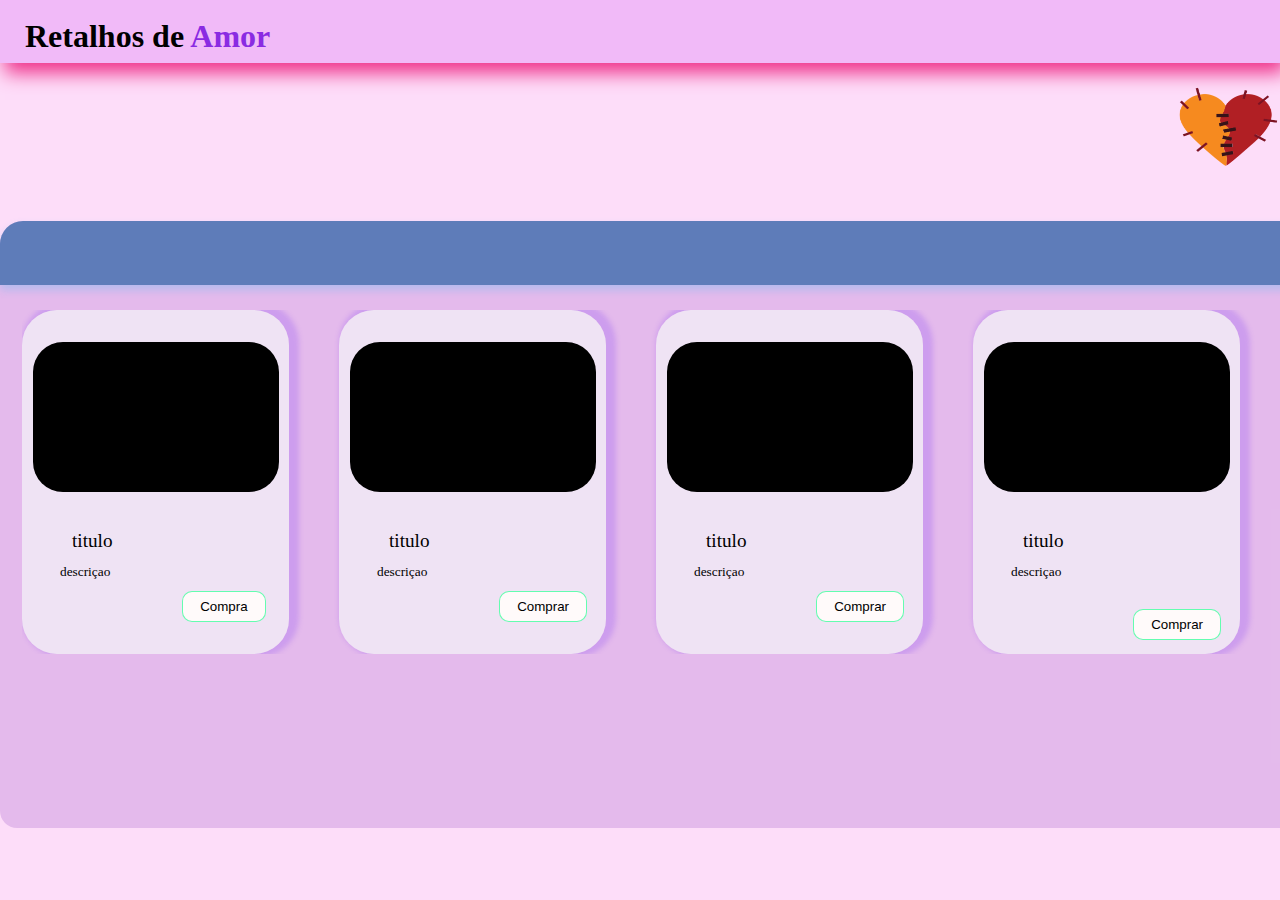
<file: loja.html>
<!DOCTYPE html>
<html lang="pt-BR">
<head>
    <meta charset="UTF-8">
    <meta http-equiv="X-UA-Compatible" content="IE=edge">
    <meta name="viewport" content="width=device-width, initial-scale=1.0">
    <link rel="stylesheet" href="./css/loja.css">
    <title>Retalhos de Amor</title>
</head>
<body>
    <nav class="nav-bar">
        <br>
        <h1 class="title">Retalhos de <span>Amor</span></h1>        
    </nav>

    <img class="logo" src="./assets/img/heart-patch-png.webp" alt="">

    <div class="container">

        <div class="rolo"></div>

        <div class="cards">
                <div class="card">
                    <div class="img"></div>
                    <div class="text">
                        <p class="title">titulo</p>
                        <p class="description">descriçao</p>
                    </div>
                    <button id="buy">Compra</button>
                </div>
                <div class="card">
                    <div class="img"></div>
                    <div class="text">
                        <p class="title">titulo</p>
                        <p class="description">descriçao</p>
                    </div>
                    <button id="buy">Comprar</button>
                </div>
                <div class="card">
                    <div class="img"></div>
                    <div class="text">
                        <p class="title">titulo</p>
                        <p class="description">descriçao<p>
                    </div>
                    <button id="buy">Comprar</button>
                </div>
                <div class="card">
                    <div class="img"></div>
                    <div class="text">
                        <p class="title">titulo</p>
                        <p class="description">descriçao</p>
                    </div>
                    <br>
                    <button id="buy">Comprar</button>
                </div>
        </div>

        <div>
            <div></div>
        </div>

    </div>
    
</body>
</html>
</file>
<file: css/loja.css>
*{
    margin: 0;
    padding: 0;
}

body{
    background-color: rgb(253, 221, 249);
}

.nav-bar{
    height: 63px;
    width: auto;
    box-shadow:5px 10px 18px rgb(239, 49, 138);
    
    background-color: rgb(241, 186, 248);
}

.title{
    margin-left: 25px;
}

span{
    color: #8a2be2;
}

.logo{
    height: 80px;
    width: 100px;
    margin-left: 92% ;
    margin-top: 1.5rem;
    position: absolute;
}


.container{
    height: 607px;
    width: 1520px;
    
    margin: 0 auto;
    margin-top: 158px;
    border-radius: 23px 23px 17px 17px;

    background-color: rgba(103, 14, 171, 0.163);
}

.rolo{
    height: 64px;
    width: auto;
    border-radius: 23px 23px 0 0;
    box-shadow: 0px 5px 8px rgba(71, 187, 241, 0.298);

    background-color: rgba(2, 81, 150, 0.593);
}

.cards{
    margin-top: 25px;
    margin-left: 22px;

    display: flex;
    gap: 50px;
    overflow: auto;
}

.card{
    height: auto;
    width: 267px;

    border-radius: 35px;

    background-color: rgba(244, 248, 248, 0.663);
    box-shadow: 5px -2px 5px 5px rgba(141, 80, 245, 0.265);
}

.card .img{
    margin: 32px auto;
    margin-bottom: 13px;

    height: 150px;
    width: 246px;

    border-radius: 30px;

    background: black;
}

.card .text{
    margin-top: 38px;
    margin-left: 25px;
}

.card .text .title{
    margin-bottom: 12px;

    font-size: larger;
}

.card .text .description{
    margin-left: 13px;

    font-size: smaller;
}

#buy{
    margin-top: 11px;
    margin-bottom: 14px;
    margin-left: 60%;
    padding: 7px 17px;
    
    border: 1px solid rgba(0, 255, 128, 0.606);
    border-radius: 10px;

    background-color: snow;

    cursor: pointer;
}

#buy:hover{
    background-color: aquamarine;
}

#buy::selection{
    background-color: crimson;
}

#buy:active{
    background-color: rgba(220, 20, 60, 0.493);
    
}
</file>
